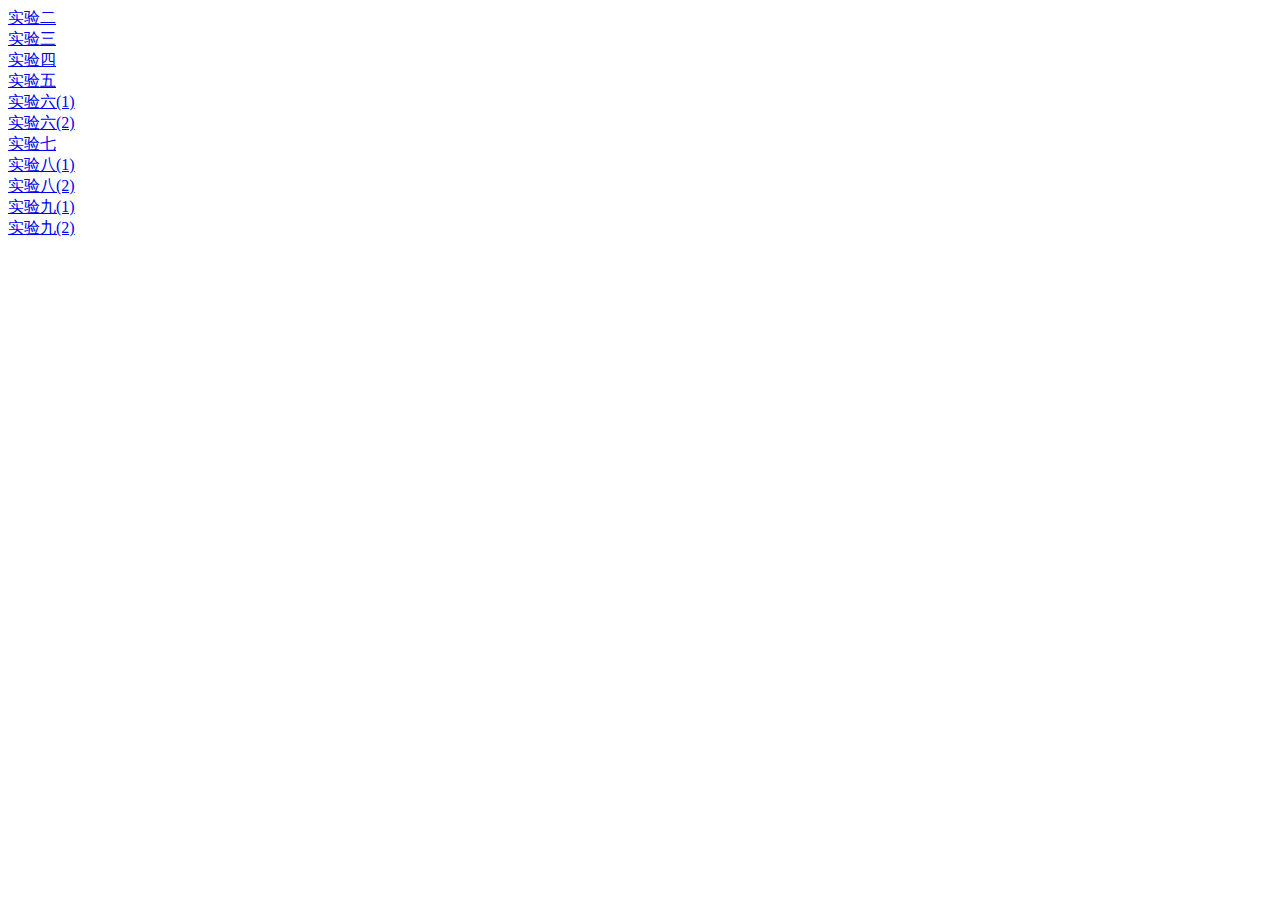
<file: index.html>
<!DOCTYPE html>
<html>
<head>
<meta charset="utf-8">
<meta http-equiv="X-UA-Compatible" content="IE=edge,chrome=1">
<title>Examples</title>
<meta name="description" content="">
<meta name="keywords" content="">
<link href="" rel="stylesheet">
</head>
<body>
	<li> <a href="https://1766868838.github.io/demo/work2/index.html">实验二</a> </li>
    <li> <a href="https://1766868838.github.io/demo/work3/index.html">实验三</a> </li>
    <li> <a href="https://1766868838.github.io/demo/work4/index.html">实验四</a> </li>
    <li> <a href="https://1766868838.github.io/demo/work5/index.html">实验五</a> </li>
    <li> <a href="https://1766868838.github.io/demo/work6/index1.html">实验六(1)</a> </li>
    <li> <a href="https://1766868838.github.io/demo/work6/index3.html">实验六(2)</a> </li>
    <li> <a href="https://1766868838.github.io/demo/work7/index.html">实验七</a> </li>
    <li> <a href="https://1766868838.github.io/demo/work8/jqury.html">实验八(1)</a> </li>
    <li> <a href="https://1766868838.github.io/demo/work8/js.html">实验八(2)</a> </li>
    <li> <a href="https://1766868838.github.io/demo/work9/index.html">实验九(1)</a> </li>
    <li> <a href="https://1766868838.github.io/demo/work9/index2.html">实验九(2)</a> </li>
</body>
</html>
</file>
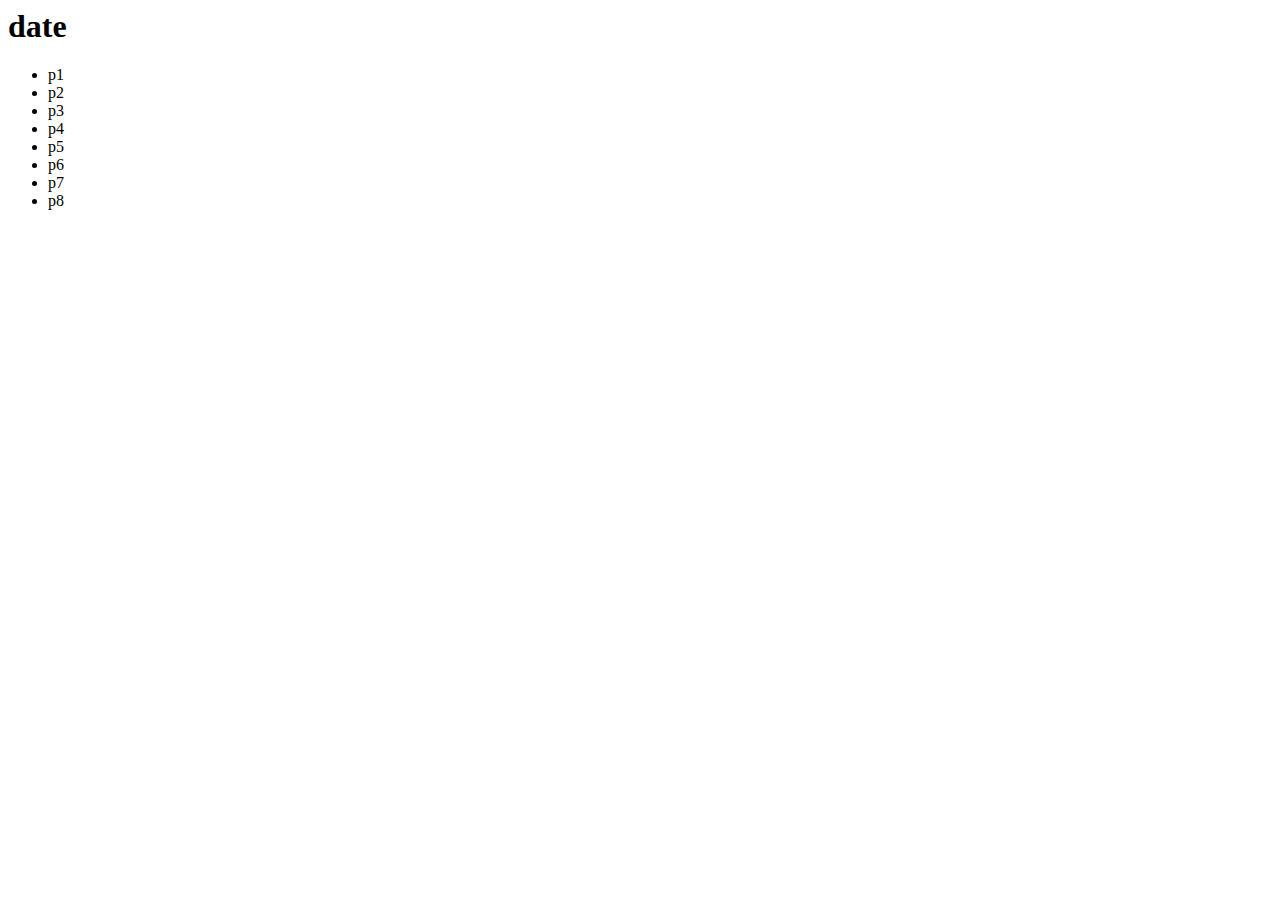
<file: demo/work3/index.html>
<html>
  <head>
    <link href="css/index.css" rel="stylesheet">
  </head>
  <body>
    <div class="m-box">
      <h1 id="head">date</h1>
      <ul id="m-ul">
        <li class="m-item" id="p1" onclick="changeRed()">p1</li>
        <li class="m-item" id="p2"onclick="changeDate()">p2</li>
        <li class="m-item" id="p3" onclick="addCla()">p3</li> 
        <li class="m-item" id="p4" onclick="del()">p4</li>
        <li class="m-item" id="p5" onclick="jump()">p5</li>
        <li class="m-item" id="p6" onclick="addLi()">p6</li>
        <li class="m-item" id="p7" onclick="changeWht()">p7</li>
        <li class="m-item" id="p8">p8</li>
      </ul>
    </div>
    <script src="js/index.js"></script>
  </body>
</html>
</file>
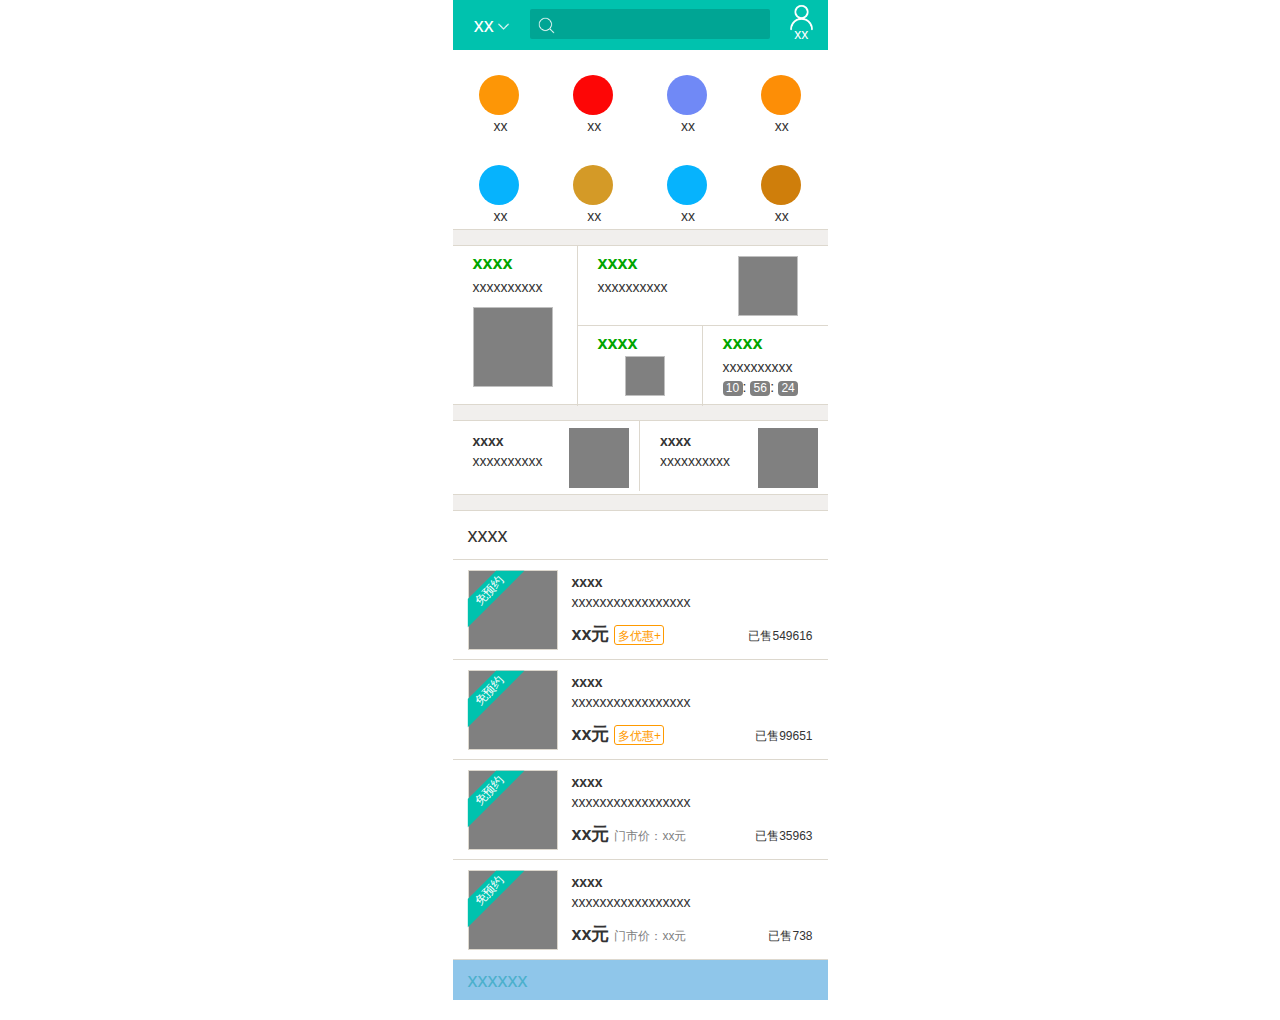
<file: demo/work9/index.html>
<!DOCTYPE html>
<html>
<head>
	<meta charset="UTF-8">
	<meta http-equiv="X-UA-Compatible" content="IE=edge">
	<meta name="viewport" content="width=device-width, initial-scale=1.0">
	<title>Example</title>
	<link rel="stylesheet" type="text/css" href="bootstrap/css/bootstrap.min.css">
	<link rel="stylesheet" type="text/css" href="bootstrap/css/bootstrap.css">
	<link rel="stylesheet" type="text/css" href="css/index.css">
</head>
<body>
	<div class="container">
		<header>
			<div class="row h-f">
				<div class="col-xs-2">xx<img src="img/1.png"></div>
				<div class="col-xs-8">
					<div class="h-sea">
						<img src="img/2.png">
					</div>
				</div>
				<div class="col-xs-2"><img src="img/3.png">xx</div>
			</div>
			<div class="row h-b">
				<div class="col-xs-3"><div class="h-c" style="background:#fd9606"><p>xx</p></div></div>
				<div class="col-xs-3"><div class="h-c" style="background:#fd0606"><p>xx</p></div></div>
				<div class="col-xs-3"><div class="h-c"style="background:#7089f6"><p>xx</p></div></div>
				<div class="col-xs-3"><div class="h-c"style="background:#fd8e06"><p>xx</p></div></div>
				<div class="col-xs-3"><div class="h-c"style="background:#06B3FD"><p>xx</p></div></div>
				<div class="col-xs-3"><div class="h-c"style="background:#D49A27"><p>xx</p></div></div>
				<div class="col-xs-3"><div class="h-c"style="background:#06B3FD"><p>xx</p></div></div>
				<div class="col-xs-3"><div class="h-c"style="background:#CF7E0B"><p>xx</p></div></div>
			</div>
		</header>
		<section>
			<div class="row s-h">
				<div class="col-xs-4 s-r">
					<b>xxxx</b>
					<p>xxxxxxxxxx</p>
					<div></div>
				</div>
				<div class="col-xs-8 s-l s-ll">
					<b style="#ff663a">xxxx</b><br>
					<p>xxxxxxxxxx</p>
					<div></div>
				</div>
				<div class="col-xs-4 s-l s-lf">
					<b style="#ff40a4">xxxx</b>
					<div></div>
				</div>
				<div class="col-xs-4 s-l s-ls">
					<b style="#ff8700">xxxx</b>
					<p>xxxxxxxxxx</p>
					<div id="time1">10</div>:
					<div id="time2">56</div>:
					<div id="time3">24</div>
				</div>
			</div>
			<div class="row s-f">
				<div class="col-xs-6">
					<b style="#ff663a">xxxx</b><br>
					<p>xxxxxxxxxx</p>
					<div class="s-box"></div>
				</div>
				<div class="col-xs-6">
					<b style="#ff8700">xxxx</b><br>
					<p>xxxxxxxxxx</p>
					<div class="s-box"></div>
				</div>
			</div>
		</section>
		<footer>
			<div class="row f-h">
				<div class="col-xs-12 fh-f">
					<p>xxxx</p>
				</div>
				<div class="col-xs-12 fh-s">
					<div class="fh-box l-l-1"><div><p>免预约</p></div></div>
					<div class="fh-r">
						<strong>xxxx</strong>
						<p>xxxxxxxxxxxxxxxxx</p>
						<b>xx元<div>多优惠+</div></b>
					</div>
					<div class="fh-rr">
						<p>已售549616</p>
					</div>
				</div>
				<div class="col-xs-12 fh-s">
					<div class="fh-box l-l-1"><div><p>免预约</p></div></div>
					<div class="fh-r">
						<strong>xxxx</strong>
						<p>xxxxxxxxxxxxxxxxx</p>
						<b>xx元<div>多优惠+</div></b>
					</div>
					<div class="fh-rr">
						<p>已售99651</p>
					</div>
				</div>
				<div class="col-xs-12 fh-s">
					<div class="fh-box"><div><p>免预约</p></div></div>
					<div class="fh-r">
						<strong>xxxx</strong>
						<p>xxxxxxxxxxxxxxxxx</p>
						<b>xx元<i>门市价：xx元</i></b>
					</div>
					<div class="fh-rr">
						<p>已售35963</p>
					</div>
				</div>
				<div class="col-xs-12 fh-s">
					<div class="fh-box"><div><p>免预约</p></div></div>
					<div class="fh-r">
						<strong>xxxx</strong>
						<p>xxxxxxxxxxxxxxxxx</p>
						<b>xx元<i>门市价：xx元</i></b>
					</div>
					<div class="fh-rr">
						<p>已售738</p>
					</div>
				</div>
			</div>
			<div class="row f-b">
				<p>xxxxxx</p>
			</div>
		</footer>
	</div>
	<br>
</body>
</html>
</file>
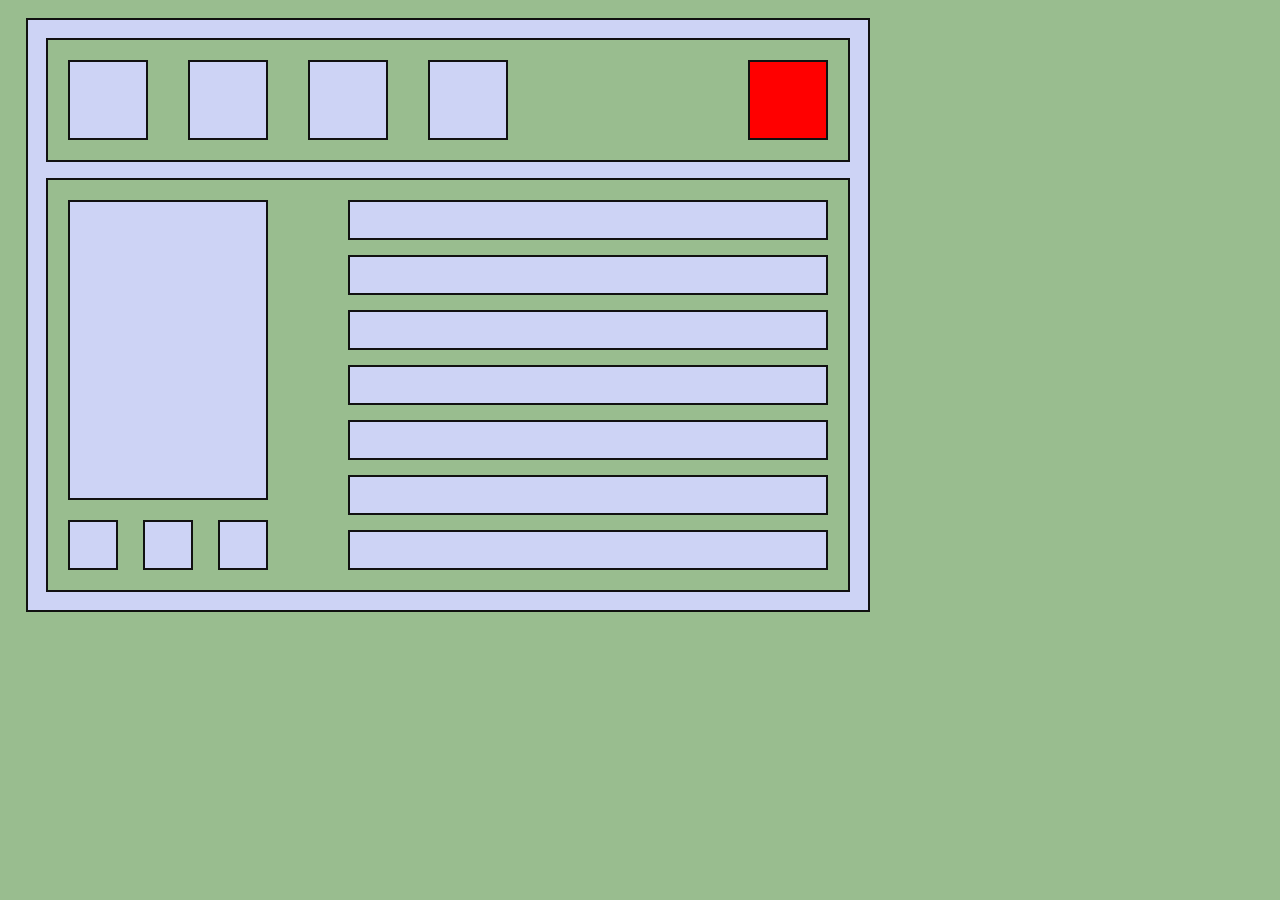
<file: demo/work6/index1.html>
<!DOCTYPE html>
<html>
<head>
<meta charset="utf-8">
<meta http-equiv="X-UA-Compatible" content="IE=edge,chrome=1">
<title>Examples</title>
<meta name="description" content="">
<meta name="keywords" content="">
<link href="css/index1.css" rel="stylesheet">
</head>
<body>
    <div class="g-index">
    	<div class="m-hd">
    		<li></li>
    		<li></li>
    		<li></li>
    		<li></li>
    		<em></em>
    		<li></li>
    	</div>
    	<div class="u-bd"></div>
    	<div class="m-bd">
    		<div class="m-lt">
    			<li></li>
    			<li class="m-ft"></li>
    			<li class="m-ft"></li>
    			<li class="m-ft"></li>
    		</div>
    		<div class="m-rt">
	    		<li></li>
	    		<li></li>
	    		<li></li>
	    		<li></li>
	    		<li></li>
	    		<li></li>
	    		<li></li>
    		</div>
    	</div>
    </div>
</body>
</html>
</file>
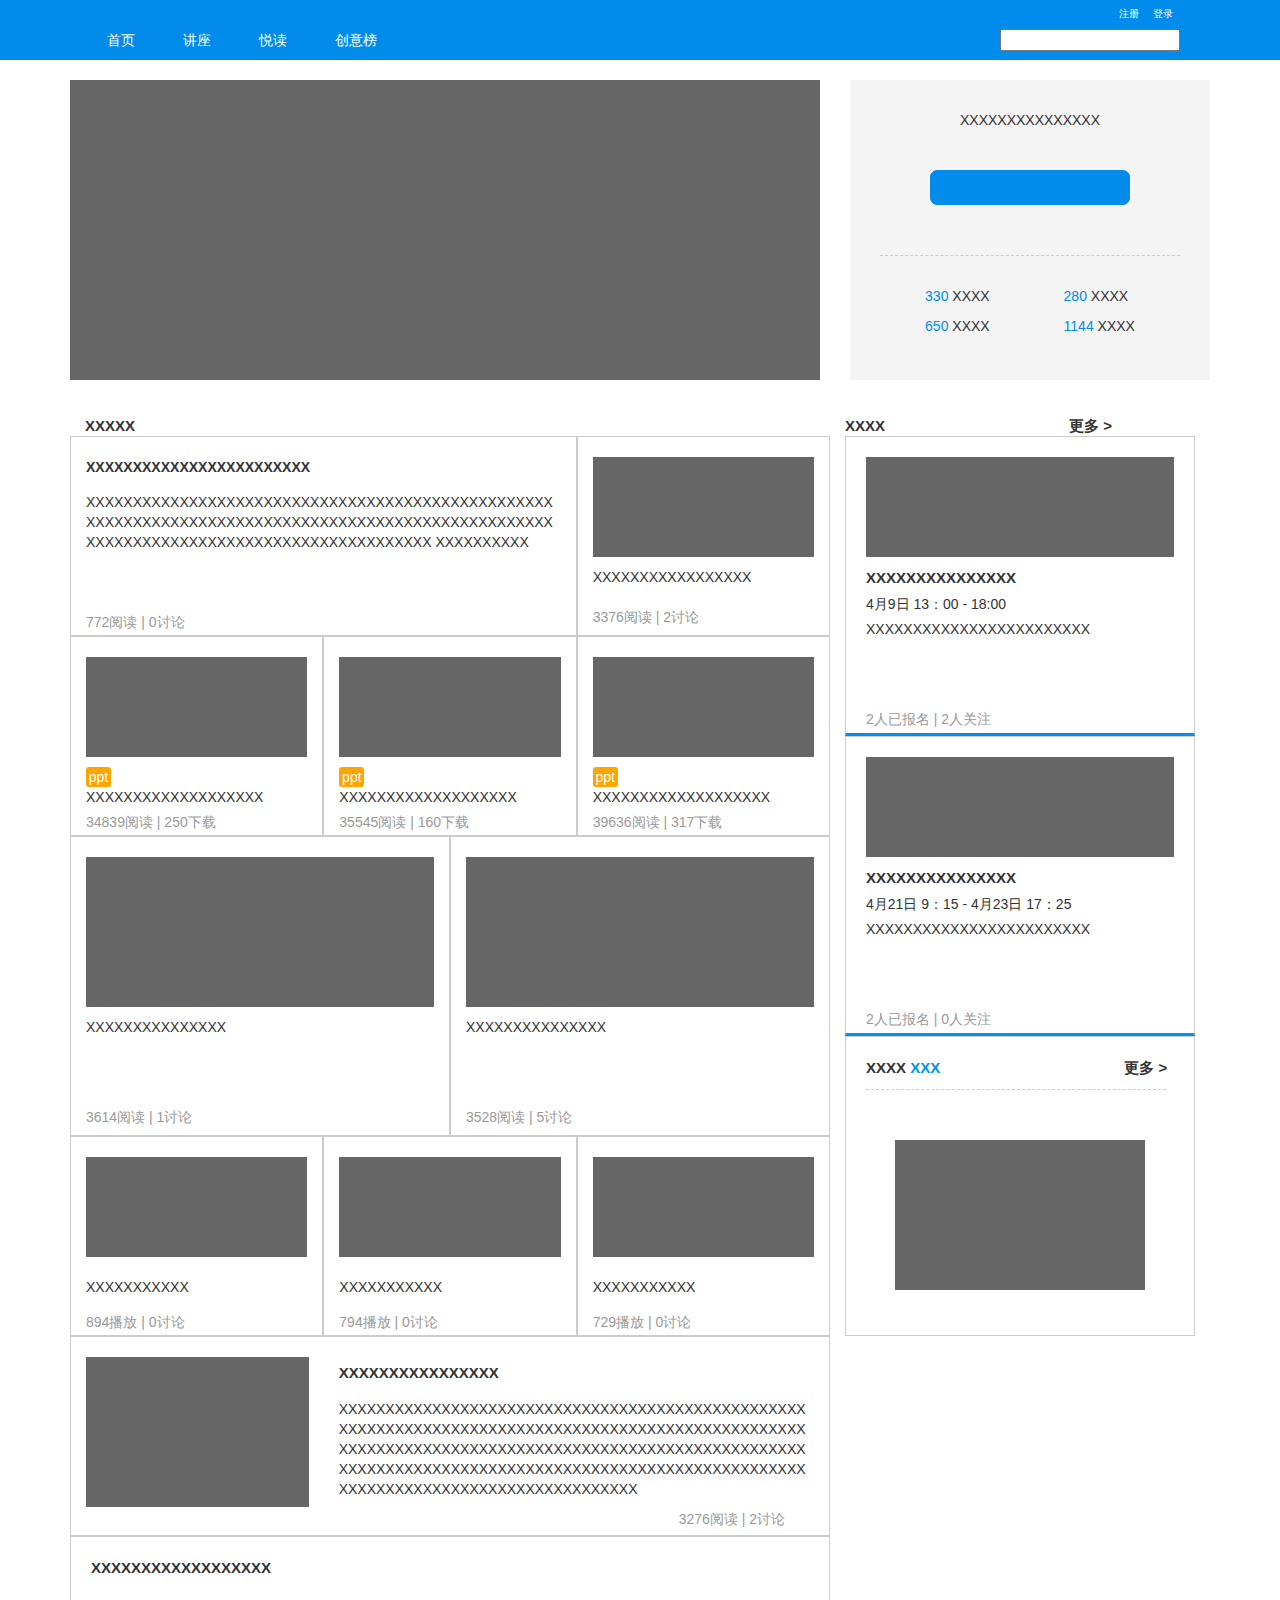
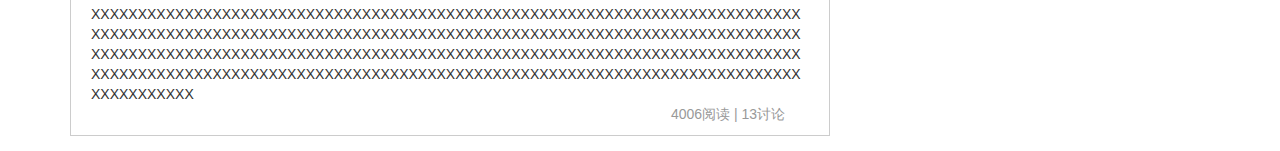
<file: demo/work9/index2.html>
<!DOCTYPE html>
<html>
	<head>
		<meta charset="utf-8">
		<meta http-equiv="X-UA-Compatible" content="IE=edge">
		<meta name="viewport" content="width=device-width, initial-scale=1.0">
		<title>Example</title>
		<link rel="stylesheet" type="text/css" href="bootstrap/css/bootstrap.min.css">
		<link rel="stylesheet" type="text/css" href="bootstrap/css/bootstrap.css">
		<link rel="stylesheet" type="text/css" href="css/index2.css">
	</head>
	<body>
		<div class="top">
			<div class="top-index">
				<button>首页</button>
				<button>讲座</button>
				<button>悦读</button>
				<button>创意榜</button>
			</div>
			<div class="top-search">
				<button>登录</button>
				<button>注册</button>
				<input type="text">
			</div>
		</div>
		<div class="container">
			<div class="main row">
				<div class="main-left col-md-8">
					<div class="main-left-img"></div>
				</div>
				<div class="main-right col-md-4">
					<div class="main-right-about">
						<li>XXXXXXXXXXXXXXX</li>
						<button></button>
						<div class="divi"></div>
						<div class="main-right-about-index">
							<li>
								<span style="color: #018ceb;">330</span>
								<span>XXXX</span>
								<span style="color: #018ceb;">280</span>
								<span>XXXX</span>
							</li>
							<li>
								<span style="color: #018ceb;">650</span>
								<span>XXXX</span>
								<span style="color: #018ceb;">1144</span>
								<span>XXXX</span>
							</li>
						</div>
					</div>
				</div>
			</div>
			<div class="about row">
				<div class="about-left col-md-8">
					<div class="title">
						<span>XXXXX</span>
					</div>
					<div class="about-left-bbs row">
						<div class="bbs-left col-md-8">
							<div class="bbs-left-title">
								<span>XXXXXXXXXXXXXXXXXXXXXXXX</span>
							</div>
							<div class="bbs-left-main">
								<span>XXXXXXXXXXXXXXXXXXXXXXXXXXXXXXXXXXXXXXXXXXXXXXXXXXXXXXXXXXXXXXXXXXXXXXXXXXXXXXXXXXXXXXXXXXXXXXXXXXXXXXXXXXXXXXXXXXXXXXXXXXXXXXXXXXXXXXXXX XXXXXXXXXX</span>
							</div>
							<div class="details bbs-left-details">
								<span>772阅读 | 0讨论</span>
							</div>
						</div>
						<div class="bbs-right col-md-4">
							<div class="img bbs-right-img"></div>
							<div class="bbs-right-main">XXXXXXXXXXXXXXXXX</div>
							<div class="details bbs-right-details">3376阅读 | 2讨论</div>
						</div>
					</div>
					<div class="about-left-ppt row">
						<div class="ppt-left col-md-4">
							<div class="img ppt-left-img"></div>
							<div class="ppt-tag">ppt</div>
							<div class="ppt-main">XXXXXXXXXXXXXXXXXXX</div>
							<div class="details ppt-details">34839阅读 | 250下载</div>
						</div>
						<div class="ppt-middle col-md-4">
							<div class="img ppt-middle-img"></div>
							<div class="ppt-tag">ppt</div>
							<div class="ppt-main">XXXXXXXXXXXXXXXXXXX</div>
							<div class="details ppt-details">35545阅读 | 160下载</div>
						</div>
						<div class="ppt-right col-md-4">
							<div class="img ppt-right-img"></div>
							<div class="ppt-tag">ppt</div>
							<div class="ppt-main">XXXXXXXXXXXXXXXXXXX</div>
							<div class="details ppt-details">39636阅读 | 317下载</div>
						</div>
					</div>
					<div class="about-left-read row">
						<div class="read-left col-md-6">
							<div class="read-left-img"></div>
							<div class="read-left-main">XXXXXXXXXXXXXXX</div>
							<div class="details read-left-details">3614阅读 | 1讨论</div>
						</div>
						<div class="read-right col-md-6">
							<div class="read-left-img"></div>
							<div class="read-left-main">XXXXXXXXXXXXXXX</div>
							<div class="details read-left-details">3528阅读 | 5讨论</div>
						</div>
					</div>
					<div class="about-left-radio row">
						<div class="radio-left col-md-4">
							<div class="radio-left-img img"></div>
							<div class="radio-left-main">XXXXXXXXXXX</div>
							<div class="radio-left-details details">894播放 | 0讨论</div>
						</div>
						<div class="radio-middle col-md-4">
							<div class="radio-middle-img img"></div>
							<div class="radio-middle-main">XXXXXXXXXXX</div>
							<div class="radio-middle-details details">794播放 | 0讨论</div>
						</div>
						<div class="radio-right col-md-4">
							<div class="radio-right-img img"></div>
							<div class="radio-right-main">XXXXXXXXXXX</div>
							<div class="radio-right-details details">729播放 | 0讨论</div>
						</div>
					</div>
					<div class="about-left-article">
						<div class="art-1 row">
							<div class="art-1-left col-md-4">
								<div class="art-1-left-img"></div>
							</div>
							<div class="art-1-right col-md-8">
								<div class="art-1-right-title title">XXXXXXXXXXXXXXXX</div>
								<div class="art-1-right-main">
									[base64]
								</div>
								<div class="art-1-right-details details">3276阅读 | 2讨论</div>
							</div>
						</div>
						<div class="art-2 row">
							<div class="art-2-title title">XXXXXXXXXXXXXXXXXX</div>
							<div class="art-2-main">[base64]</div>
							<div class="art-2-details details">4006阅读 | 13讨论</div>
						</div>
					</div>
				</div>
				<div class="about-right col-md-4">
					<div class="title">
						<span>XXXX</span>
						<span>更多 ></span>
					</div>
					<div class="about-right-first">
						<div class="first-img img"></div>
						<div class="first-title">XXXXXXXXXXXXXXX</div>
						<div class="first-time">4月9日 13：00 - 18:00</div>
						<div class="first-main">XXXXXXXXXXXXXXXXXXXXXXXX</div>
						<div class="first-details details">2人已报名 | 2人关注</div>
					</div>
					<div class="about-right-second">
						<div class="secondimg img"></div>
						<div class="second-title">XXXXXXXXXXXXXXX</div>
						<div class="second-time">4月21日 9：15 - 4月23日 17：25</div>
						<div class="second-main">XXXXXXXXXXXXXXXXXXXXXXXX</div>
						<div class="second-details details">2人已报名 | 0人关注</div>
					</div>
					<div class="about-right-third">
						<div class="third-title title">
							<span>XXXX</span>
							<span style="color: #0091ee;">XXX</span>
							<span>更多 ></span>
						</div>
						<div class="divi"></div>
						<div class="third-img"></div>
					</div>
				</div>
			</div>
		</div>
	</body>
</html>
</file>
<file: demo/work3/css/index.css>
@charset "UTF-8";
</file>
<file: demo/work9/css/index.css>
@media (min-width: 375px){
	.container{
		background: rgb(241,239,237);
		width: 375px;
	}
}
.h-f{
	height: 50px;
	background: rgb(0,194,174);
	color: white;
	font-size: 20px;
	text-align: center;
	line-height: 50px;
}
.h-f div{
	position: relative;
}
.h-f>div:nth-child(1)>img{
	position: absolute;
	width: 30%;
	top:17px;
}
.h-sea{
	position: absolute!important;
	top: 9px;
	height: 30px;
	width: 240px;
	background: rgb(0,165,148);
	border-radius: 2px;
}
.h-sea>img{
	position: absolute;
	width: 7%;
	top: 8px;
	left: 8px;
}
.h-f>div:nth-child(3){
	position: relative;
	left: 5px;
	top: 9px;
	font-size: 14px;
}
.h-f>div:nth-child(3)>img{
	position: absolute;
	width: 46%;
	left:17px;
	top: -6px;
}
.h-b{
	margin-bottom: 15px;
	height: 180px;
	background: white;
	border-bottom: 1px solid #ddd8ce;
}
.h-b>div{
	position: relative;
	height: 90px;
}
.h-c{
    position: absolute;
    top: 50%;
    left: 50%;
    margin: -20px 0 0 -20px;
    height: 40px;
    width: 40px;
    border-radius: 50%;

    line-height: 90px;
}
.h-c p{
	position: absolute;
	top: 6px;
	left: 14px;
}
.s-h{
	height: 160px;
	background: white;
	margin-bottom: 15px;
	border-bottom:1px solid #ddd8ce;
	border-top:1px solid #ddd8ce;
}
.s-r{
	border-right: 1px solid #ddd8ce;
	height: 160px;
}
.s-l{
	position: relative;
	height: 80px;
}
.s-h>div{
	padding: 5px 20px;
}
.s-h>div:nth-child(2){
	border-bottom: 1px solid #ddd8ce;
}
.s-h>div:nth-child(3){
	border-right: 1px solid #ddd8ce;
}
.s-h b{
	color: rgb(0,165,0);
	font-size: 18px;
}
.s-r>div{
	width: 80px;
	height: 80px;
	background: gray;
	border:1px solid #c0c0c0;
}
.s-ll>div{
	float: right;
	position: absolute;
	top: 10px;
	right: 30px;
	width: 60px;
	height: 60px;
	background: gray;
	border:1px solid #c0c0c0;
}
.s-l>b,.s-l>p{
	display: inline-block;
	margin-bottom: 0;
}
.s-h .s-lf div{
	position: absolute;
	background: gray;
	border:1px solid #c0c0c0;
	top: 30px;
	right: 37px;
	height: 40px;
	width: 40px;
}
#time1,
#time2,
#time3{
	display: inline-block;
	background: gray;
    height: 15px;
    width: 20px;
    border-radius: 4px;
    color: white;
    text-align: center;
    line-height: 15px;
    font-size: 12px;
}
.s-f{
	height: 75px;
	background: white;
	margin-bottom: 15px;
	border-bottom:1px solid #ddd8ce;
	border-top:1px solid #ddd8ce;

}
.s-f>div{
    padding:10px 20px;
}
.s-f>div:nth-child(1){
    border-right:1px solid #ddd8ce;
}
.s-f p,.s-f b{
	display: inline-block;
}
.s-box{
	position: absolute;
	top: 7px;
	right: 10px;
	float: right;
	height: 60px;
	width: 60px;
	background: gray;
}
.f-h{
	height: 450px;
	background: white;
	border-bottom:1px solid #ddd8ce;
	border-top:1px solid #ddd8ce;
}
.f-b{
	position: relative;
	height: 40px;
	background: rgb(143,198,234);
}
.f-b p{
	line-height: 40px;
	padding-left: 15px;
	font-size: 20px;
	color: #4bb0cc;
}
.f-b img{
	width: 20px;
	position: absolute;
	top: 10px;
	right: 10px;
}
.fh-f{
	height: 49px;
	border-bottom:1px solid #ddd8ce;
}
.fh-s{
	height: 100px;
	border-bottom:1px solid #ddd8ce;
}
.fh-f p{
	line-height: 49px;
	font-size: 20px;
}
.fh-box{
	position: relative;
	top:10px;
	height: 80px;
	width: 90px;
	margin-right: 10px;
	background: gray;
	border:1px solid #ddd8ce;
}
.fh-s div{
	display: inline-block;
}
.fh-r b{
	font-size: 18px;
}
.fh-r>b>div{
	margin-left: 5px;
	font-size: 12px;
	font-weight: normal;
	text-align: center;
	line-height: 20px;
	height: 20px;
	width: 50px;
	border:1px solid rgb(255,154,0);
	color:rgb(255,154,0);
	border-radius: 3px;
}
.fh-rr{
	float: right;
}
.fh-rr>p{
    margin-top: 68px;
	font-size: 12px;
}
.fh-r>b>i{
	margin-left: 5px;
	font-size: 12px;
	font-style: normal;
	font-weight: normal;
	text-align: center;
	color: gray;
	line-height: 20px;
}
.fh-box>div{
	position: absolute;
	top: 11px;
	left: -20px;
	width: 80px;
	height: 0;
	border-top: 20px solid rgb(0,194,174);
	border-left: 20px solid transparent;
	border-right: 20px solid transparent;
	transform: rotate(135deg);
}
.fh-box>div>p{
	position: absolute;
	top: -18px;
	left: 1px;
	font-size: 12px;
    color: white;
	transform: rotate(178deg);
}
</file>
<file: demo/work6/css/index1.css>
@charset "UTF-8";
li{
	list-style: none;
	border: 2px solid #111111;
	box-sizing: border-box;
}
body{
	background: #99bd8f;
}
.u-bd{
	width: 800px;
	height: 20px;
	background: #cdd3f5;
}
.g-index{
	width: 800px;
	margin: 20px;
	border: 20px solid #cdd3f5;
	outline: 2px solid #111111;
}
.g-index>em{
	background-color: #cdd3f5;
	width: 760px;
	height: 20px;
}
.m-hd{
	display: flex;
	padding: 20px;
	outline: 2px solid #111111;

}
.m-hd>em{
	flex: 1;
}
.m-hd>li{
	width: 80px;
	height: 80px;
	background: #cdd3f5;
}
.m-hd>li+li{
	margin-left: 40px;
}
.m-hd>li:last-child{
	background: #ff0000;
}
.m-bd{
	display: flex;
	padding: 20px;
	outline: 2px solid #111111;

	border-top: none;
	mrgin-top: -20px;
}
.m-bd>.m-lt{
	margin-right: 40px;
    display: flex;
    flex-wrap: wrap;
    align-content: space-between;
}

.m-bd>.m-lt>li:first-child{
	width: 200px;
	height: 300px;
	background: #cdd3f5;
}
.m-bd>.m-lt>.m-ft{
	width: 50px;
	height: 50px;
	background: #cdd3f5;
}
.m-bd>.m-lt>.m-ft+.m-ft{
	margin-left: 25px;
}
.m-bd>.m-rt>li{
	width: 480px;
	height: 40px;
	background: #cdd3f5;

}
.m-bd>.m-rt>li+li{
	margin-top: 15px;
}
</file>
<file: demo/work9/css/index2.css>
li {
	list-style: none;
}
@media screen and (min-width: 900px){
	.top {
		display: flex;
		background: #018ceb;
		height: 60px;
		padding: 0px 100px;
		align-items: center;
		justify-content: space-between;

	}
	.top>.top-index>button {
		margin-top: 20px;
		height: 30px;
		background: #018ceb;
		color: white;
		border: 1px solid #018ceb;
	}
	.top>.top-index>button+button {
		margin-left: 30px;
	}
	.top-search {
		display: flex;
		flex-direction: row-reverse;
		width: 190px;
		flex-wrap: wrap;
		
	}
	.top-search>button {
		height: 30px;
		background: #018ceb;
		color: white;
		border: 1px solid #018ceb;
		font-size: 10px;
	}
	.top-search>input {
		height: 22px;
		width: 180px;
		margin-bottom: 10px;
	}
	.container {
		margin-top: 20px;
	}
	.main-left-img {
		height: 300px;
		background: #666;
	}
	.main-right-about {
		padding: 30px;
		display: flex;
		flex-direction: column;
    	align-items: center;
		height: 300px;
		background: #f4f4f4;
	}
	.main-right-about>li {
		height: 30px;
		display: block;
		margin-bottom: 30px;
	}
	.main-right-about>button {
		height: 35px;
		width: 200px;
		display: block;
		background: #018ceb;
		border: 1px solid #018ceb;
		border-radius: 7px;
		margin-bottom: 50px;
	}
	.divi {
		width: 300px;
		border-top: 1px dashed #ccc;
	}
	.main-right-about-index {
		margin-top: 30px;
	}
	.main-right-about-index>li>span:nth-child(2) {
		margin-right: 70px;
	}
	.main-right-about-index>li+li{
		margin-top: 10px;
	}
	.about {
		margin-top: 20px;
		padding: 15px;
	}
	.title {
		font-weight: bold;
		font-size: 15px;
	}
	.bbs-left,.bbs-right,.ppt-left,.ppt-middle,.ppt-right,
	.radio-left,.radio-middle,.radio-right,.art-1,.art-2 {
		border: 1px solid #ccc;
		height: 200px;
	}
	.read-left,.read-right,
	.about-right-first,.about-right-second,.about-right-third {
		border: 1px solid #ccc;
		height: 300px;
	}
	.bbs-left-title {
		font-weight: bold;
		margin-top: 20px;
		margin-bottom: 15px;
	}
	.bbs-left-main {
		word-wrap: break-word;
		margin-bottom: 60px;
	}
	.bbs-right,
	.ppt-left,.ppt-middle,.ppt-right,
	.radio-left,.radio-middle,.radio-right,
	.art-1-left {
		padding-top: 20px;
	}
	.img {
		height: 100px;
		background: #666;
		margin: 0px auto;
	}
	.details {
		color: #999;
	}
	.bbs-right-main {
		margin-top: 10px;
		margin-bottom: 20px;
	}
	.ppt-tag {
		margin-top: 10px;
		text-align: center;
		width: 25px;
		color: white;
		background: orange;
		border-radius: 3px;
	}
	.ppt-main{
		margin-bottom: 5px;
	}
	.read-left-img,.read-right-img {
		height: 150px;
		margin: 20px auto 0;
		background: #666;
	}
	.read-left-main,.read-right-main {
		margin-top: 10px;
		margin-bottom: 70px;
	}
	.radio-left-main,.radio-middle-main,.radio-right-main{
		margin-top: 20px;
		margin-bottom: 15px;
	}
	.art-1-left-img {
		background: #666;
		height: 150px;
	}
	.art-1-right-main,.art-2-main {
		word-wrap: break-word;
	}
	.art-1-right-title {
		margin-top: 25px;
		margin-bottom: 15px;
	}
	.art-1-right-details {
		margin-top: 10px;
		margin-left: 340px;
	}
	.art-2 {
		padding: 20px;
	}
	.art-2-title {
		margin-bottom: 25px;
	}
	.art-2-details {
		margin-left: 580px;
	}
	.title>span+span:last-child {
		margin-left: 180px;
	}
	.about-right-first,.about-right-second,.about-right-third {
		padding: 20px;
	}
	.first-title,.second-title {
		font-weight: bold;
		margin-top: 10px;
		margin-bottom: 5px;
		font-size: 15px;
	}
	.first-main,.second-main {
		margin-top: 5px;
		margin-bottom: 70px;
	}
	.about-right-first,.about-right-second {
		border-bottom: 3px solid #0091ee;
	}
	.third-title {
		margin-bottom: 10px;
	}
	.third-img {
		margin: 50px auto 0px;
		height: 150px;
		width: 250px;
		background: #666;
	}
}
@media screen and (max-width: 600px){
	.top {
		display: flex;
		background: #018ceb;
		height: 60px;
		padding: 0px 10px;
		align-items: center;
		justify-content: space-between;

	}
	.top>.top-index>button {
		margin-top: 20px;
		height: 30px;
		font-size: 10px;
		background: #018ceb;
		color: white;
		border: 1px solid #018ceb;
	}
	.top>.top-index>button+button {
		margin-left: 0px;
	}
	.top-search {
		display: flex;
		flex-direction: row-reverse;
		width: 120px;
		flex-wrap: wrap;
		
	}
	.top-search>button {
		height: 30px;
		background: #018ceb;
		color: white;
		border: 1px solid #018ceb;
		font-size: 10px;
	}
	.top-search>input {
		height: 22px;
		width: 100px;
		margin-bottom: 10px;
	}
	.container {
		margin-top: 20px;
	}
	.main-left-img {
		height: 300px;
		background: #666;
	}
	.main-right-about {
		padding: 30px;
		display: flex;
		flex-direction: column;
    	align-items: center;
		height: 300px;
		background: #f4f4f4;
	}
	.main-right-about>li {
		height: 30px;
		display: block;
		margin-bottom: 30px;
	}
	.main-right-about>button {
		height: 35px;
		width: 200px;
		display: block;
		background: #018ceb;
		border: 1px solid #018ceb;
		border-radius: 7px;
		margin-bottom: 50px;
	}
	.divi {
		width: 200px;
		border-top: 1px dashed #ccc;
	}
	.main-right-about-index {
		margin-top: 30px;
	}
	.main-right-about-index>li>span:nth-child(2) {
		margin-right: 70px;
	}
	.main-right-about-index>li+li{
		margin-top: 10px;
	}
	.about {
		margin-top: 20px;
		padding: 15px;
	}
	.title {
		font-weight: bold;
		font-size: 15px;
	}
	.bbs-left,.bbs-right,.ppt-left,.ppt-middle,.ppt-right,
	.radio-left,.radio-middle,.radio-right {
		border: 1px solid #ccc;
		height: 200px;
	}
	.art-1,.art-2 {
		height: 500px;
		border: 1px solid #ccc;
	}
	.read-left,.read-right,
	.about-right-first,.about-right-second,.about-right-third {
		border: 1px solid #ccc;
		height: 300px;
	}
	.bbs-left-title {
		font-weight: bold;
		margin-top: 20px;
		margin-bottom: 15px;
	}
	.bbs-left-main {
		word-wrap: break-word;
		margin-bottom: 60px;
	}
	.bbs-right,
	.ppt-left,.ppt-middle,.ppt-right,
	.radio-left,.radio-middle,.radio-right,
	.art-1-left {
		padding-top: 20px;
	}
	.img {
		height: 100px;
		background: #666;
		margin: 0px auto;
	}
	.details {
		color: #999;
	}
	.bbs-right-main {
		margin-top: 10px;
		margin-bottom: 20px;
	}
	.ppt-tag {
		margin-top: 10px;
		text-align: center;
		width: 25px;
		color: white;
		background: orange;
		border-radius: 3px;
	}
	.ppt-main{
		margin-bottom: 5px;
	}
	.read-left-img,.read-right-img {
		height: 150px;
		margin: 20px auto 0;
		background: #666;
	}
	.read-left-main,.read-right-main {
		margin-top: 10px;
		margin-bottom: 70px;
	}
	.radio-left-main,.radio-middle-main,.radio-right-main{
		margin-top: 20px;
		margin-bottom: 15px;
	}

	.art-1-left-img {
		background: #666;
		height: 150px;
	}
	.art1-right {
		height: 500px;
	}
	.art-1-right-main,.art-2-main {
		word-wrap: break-word;
	}
	.art-1-right-title {
		margin-top: 25px;
		margin-bottom: 15px;
	}
	.art-1-right-details {
		margin-top: 10px;
	}
	.art-2 {
		padding: 20px;
	}
	.art-2-title {
		margin-bottom: 10px;
	}
	.art-2-details {
		margin-left: 100px;
	}

	.title>span+span:last-child {
		margin-left: 90px;
	}

	.about-right-first,.about-right-second,.about-right-third {
		padding: 20px;
	}
	.first-title,.second-title {
		font-weight: bold;
		margin-top: 10px;
		margin-bottom: 5px;
		font-size: 15px;
	}
	.first-main,.second-main {
		margin-top: 5px;
		margin-bottom: 70px;
	}
	.about-right-first,.about-right-second {
		border-bottom: 3px solid #0091ee;
	}
	.third-title {
		margin-bottom: 10px;
	}
	.third-img {
		margin: 50px auto 0px;
		height: 100px;
		width: 200px;
		background: #666;
	}
}
</file>
